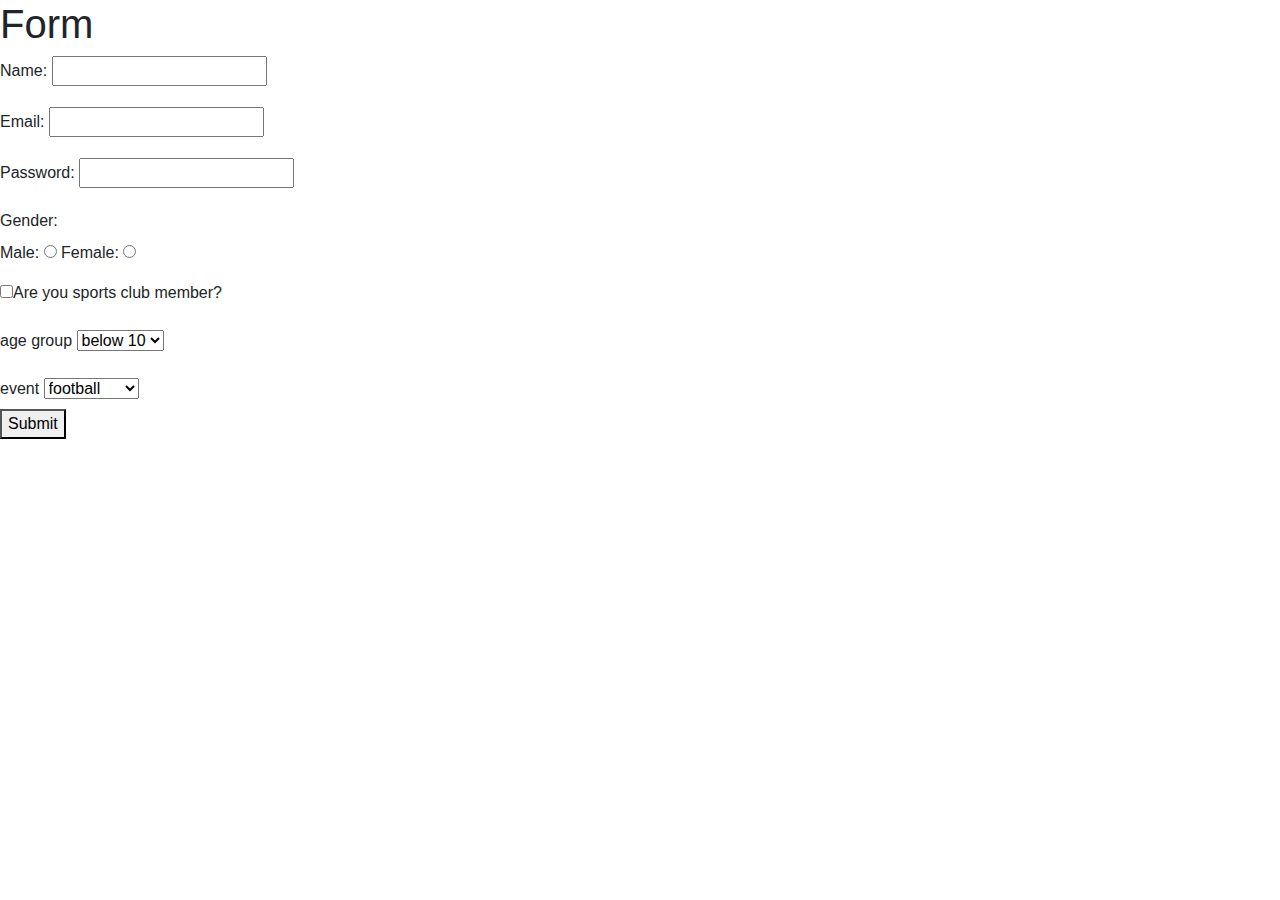
<file: form.html>
<!DOCTYPE html>
<html lang="en">
<head>
    <meta charset="UTF-8">
    <meta name="viewport" content="width=device-width, initial-scale=1.0">
    <title>Form</title>
    <link rel="stylesheet" href="https://cdn.jsdelivr.net/npm/bootstrap@4.0.0/dist/css/bootstrap.min.css" integrity="sha384-Gn5384xqQ1aoWXA+058RXPxPg6fy4IWvTNh0E263XmFcJlSAwiGgFAW/dAiS6JXm" crossorigin="anonymous">
    
</head>
    
</head>
<body>
    <h1>Form</h1>
    
    
        
    <form action="#" method="post">
      
            <label for="">Name:</label>
            <input type="text">
       <p></p>
            <label for="email">Email:</label>
            <input type="email">
        <p></p>
            <label for="password">Password:</label>
            <input type="password">
            <p></p>
        
            <label for="">Gender:</label>
            <p>
            Male:
            <input type="radio">
            Female:
            <input type="radio">
            </p>
       
            <label><input type="checkbox" value="yes">Are you sports club member?</label>
        <p></p>
            <label for="">age group</label>
            <select>
                <option ="">below 10</option>
                <option ="">10-13</option>
                <option ="">13-15</option>
                <option ="">under 16</option>
                <option ="">under 18</option>
                <option ="">over 18</option>
            </select>
        </div>
        
        <p></p>
            <label for="">event</label>
            <select>
                <option ="">football</option>
                <option ="">basketball</option>
                <option ="">marathon</option>
                </select>
                <p>
                <button type="submit">Submit</button></p>
                <option =""></option>
           
        <div class="form-group">
            <p></p>
        
        <script src="https://code.jquery.com/jquery-3.2.1.slim.min.js" integrity="sha384-KJ3o2DKtIkvYIK3UENzmM7KCkRr/rE9/Qpg6aAZGJwFDMVNA/GpGFF93hXpG5KkN" crossorigin="anonymous"></script>
<script src="https://cdn.jsdelivr.net/npm/popper.js@1.12.9/dist/umd/popper.min.js" integrity="sha384-ApNbgh9B+Y1QKtv3Rn7W3mgPxhU9K/ScQsAP7hUibX39j7fakFPskvXusvfa0b4Q" crossorigin="anonymous"></script>
<script src="https://cdn.jsdelivr.net/npm/bootstrap@4.0.0/dist/js/bootstrap.min.js" integrity="sha384-JZR6Spejh4U02d8jOt6vLEHfe/JQGiRRSQQxSfFWpi1MquVdAyjUar5+76PVCmYl" crossorigin="anonymous"></script>
    </form>
</body>
</html>
</file>
